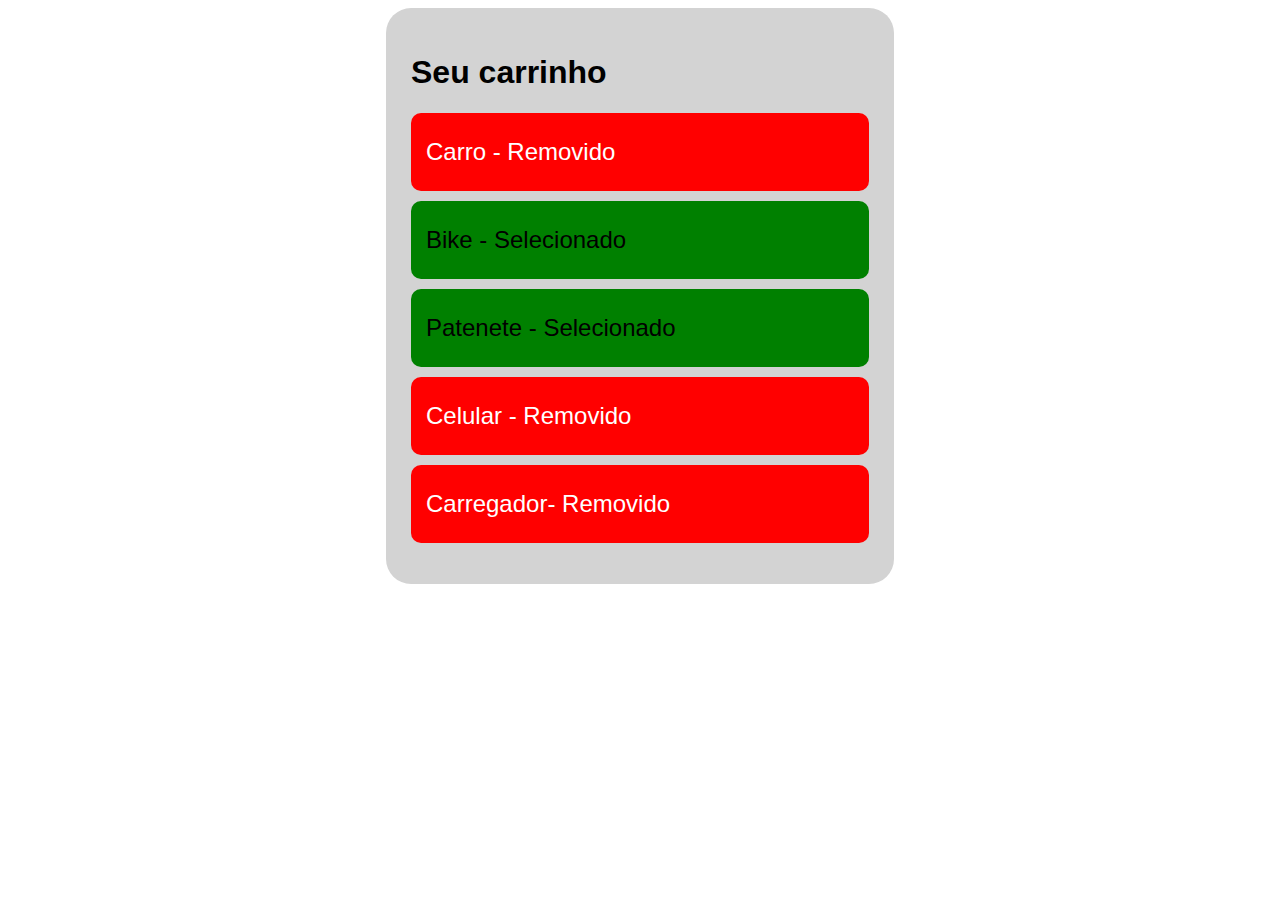
<file: 04/mesa-de-trabalho/index.html>
<!DOCTYPE html>
<html lang="pt-br">
<head>
    <meta charset="UTF-8">
    <meta name="viewport" content="width=device-width, initial-scale=1.0">
    <link rel="stylesheet" href="./assets/css/style.css">
    <title>Aula 04 - Mesa de trabalho</title>
</head>
<body>

    <section>
        <h1>Seu carrinho</h1>
        <ul class="lista">
            <!-- Adicione a esse item a classe .removido -->
            <!-- Substitua o texto para "Carro - Removido" -->
            <li class="lista__item">Carro</li>
            
            <!-- Adicione a esse item a classe .selecionado -->
            <!-- Substitua o texto para "Bike - Selecionado" -->
            <li class="lista__item">Bike</li>
            
            <!-- Adicione a esse item a classe .selecionado -->
            <!-- Substitua o texto para "Patinete - Selecionado" -->
            <li class="lista__item">Patinete</li>

            <!-- Adicione a esse item a classe .removido -->
            <!-- Substitua o texto para "Celular - Removido" -->
            <li class="lista__item">Celular</li>
            
            <!-- Adicione a esse item a classe .removido -->
            <!-- Substitua o texto para "Carregador - Removido" -->
            <li class="lista__item">Carregador</li>
        </ul>
    </section>
    
    <!--
        Utilize o arquivo main.js para selecionar e manipular,
        o itens e substituir suas informações. 

        Objetivo:
        A atividade consiste em manipular o DOM da lista de itens.
        Basicamente irá adicionar e remover informações conforme o comentário de cada item.
        
        Instruções:
        1. Selecione os itens via JavaScript utilizando o métodos de seleção abordado em aula.
        2. Manipule o texto de cada item individualmente, conforme o comentário.
        3. Manipule quais classes devem ser adicionada e/ou removida de cada item.
        3.1. Crie os estilos no arquivo style.css. É importante manter os mesmos nomes de classe sujerida pelo professor.

    -->
    <script type="text/javascript" src="./assets/js/main.js" defer></script>
</body>
</html>
</file>
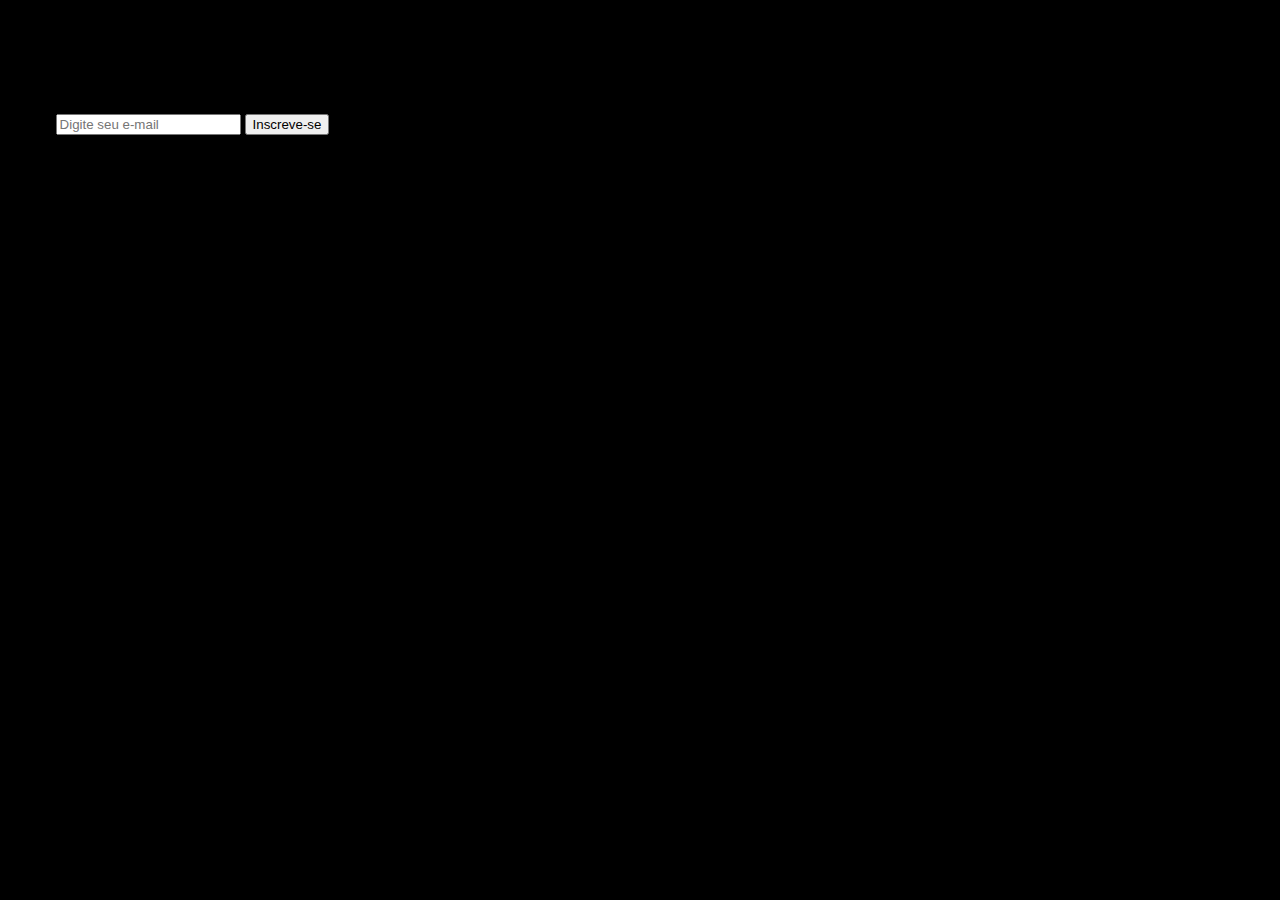
<file: front-end-II/aula1/mesadetrabalho/index.html>
<!DOCTYPE html>
<html lang="pt-br">
<head>
    <meta charset="UTF-8">
    <meta name="viewport" content="width=device-width, initial-scale=1, shrink-to-fit=no">
    <title>Aula 01 - Mesa de trabalho</title>

    <link 
        rel="stylesheet" 
        href="./assets/style.css"
    >
    <link 
        rel="stylesheet" 
        href="https://stackpath.bootstrapcdn.com/bootstrap/4.1.3/css/bootstrap.min.css" 
        integrity="sha384-MCw98/SFnGE8fJT3GXwEOngsV7Zt27NXFoaoApmYm81iuXoPkFOJwJ8ERdknLPMO" 
        crossorigin="anonymous"
    >

</head>
<body>
    
    <!--

        Mesa de trabalho

        Utilize o Chrome DevTools para corrijir os erros do código-fonte.
        Como é sua primeira vez, vou deixar algumas dicas e pistas ;)

        ->  status 404 - Quando não é encontrado um arquivo solicitado pelo código-fonte. 
            Exemplo: Um link quebrado de estilo, script, imagem, etc.

        ->  SyntaxError - São erros de escrita no código-fonte.

        ->  TypeError - Error em variáveis e parâmetros com tipo inválido, indefinido ou incompatível
            com a operação.

    --> 

    <!-- 

        Não se preocupe com o código-fonte HTML e CSS, não coloquei nenhum erro aqui...

    -->
    <div class="d-flex justify-content-center py-5">

        <div class="card text-white bg-dark">
            <section class="card-body">
                <h1 class="h5">Fique por dentro das novidades</h1>
                <p>As últimas notícias e recursos sobre habilidades digitais.</p>
                <form 
                    class="d-flex" 
                    method="get"
                    onsubmit="pegarTodosOsDadosDoFormulario(event)"
                >
                    <label 
                        class="sr-only"
                        for="email"
                    >
                        E-mail
                    </label>
                    <input 
                        class="form-control mr-2" 
                        id="email"
                        name="email"
                        type="email" 
                        placeholder="Digite seu e-mail"
                    >
                    <button 
                        class="btn btn-secondary"
                        type="submit"
                    >
                        Inscreve-se
                    </button>
                </form>
            </section>
        </div>

    </div>

    <script src="https://code.jquery.com/jquery-3.3.1.slim.min.js" integrity="sha384-q8i/X+965DzO0rT7abK41JStQIAqVgRVzpbzo5smXKp4YfRvH+8abtTE1Pi6jizo" crossorigin="anonymous"></script>
    <script src="https://cdnjs.cloudflare.com/ajax/libs/popper.js/1.14.3/umd/popper.min.js" integrity="sha384-ZMP7rVo3mIykV+2+9J3UJ46jBk0WLaUAdn689aCwoqbBJiSnjAK/l8WvCWPIPm49" crossorigin="anonymous"></script>
    <script src="https://stackpath.bootstrapcdn.com/bootstrap/4.1.3/js/bootstrap.min.js" integrity="sha384-ChfqqxuZUCnJSK3+MXmPNIyE6ZbWh2IMqE241rYiqJxyMiZ6OW/JmZQ5stwEULTy" crossorigin="anonymous"></script>
    <script src="./assets/main.js"></script>

</body>
</html>
</file>
<file: 04/mesa-de-trabalho/assets/css/style.css>
body {
    font-family: Arial, sans-serif;
}

h1, h2, h3, h4, h5, h6 {
    font-family: Arial Black, Arial, sans-serif;
}

h1 {
    font-size: 2rem;
}

section {
    background-color: lightgray;
    border-radius: 25px;
    padding: 25px;
    margin: 0 auto;
    width: 458px;
}

.lista {
    padding: 0;
}

.lista__item {
    background-color: gray;
    border-radius: 10px;
    font-size: 1.5rem;
    list-style: none;
    padding: 25px 15px;
    margin: 10px 0;
}

.lista__item:hover {
    background-color: lightgray;
    transition: .5s all;
    transform: scale(1.05);
}

/*
    Classes que serão utilizadas no JavaScript
    para adicionar interação com conteúdo.
*/

.removido {
   background-color: red;
   color: white;
}

.selecionado {
    background-color: green;
    color: black;
}
</file>
<file: front-end-II/aula1/mesadetrabalho/assets/style.css>
/* 
    Código CSS aqui...
*/

body {
  background-color: black;
}
</file>
